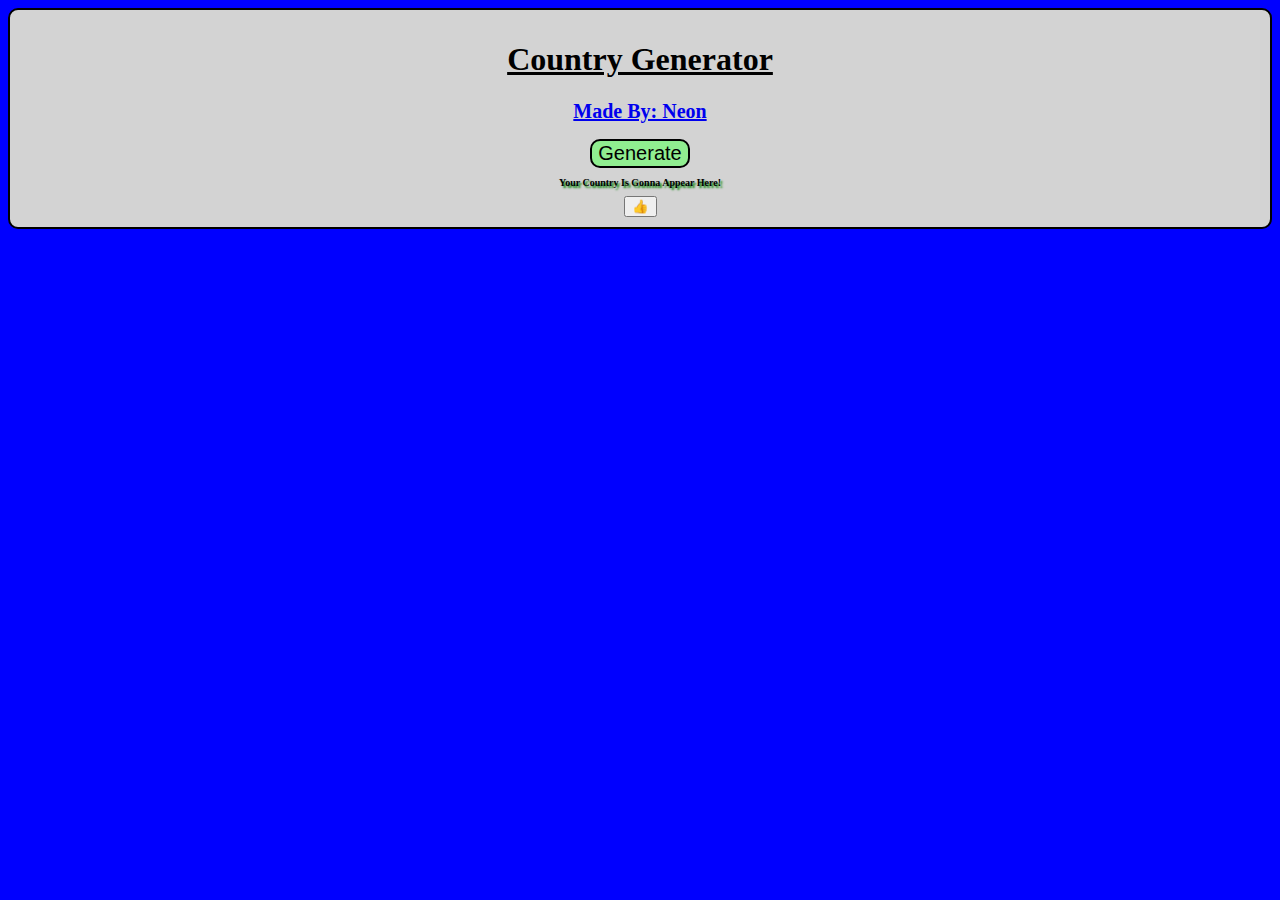
<file: index.html>
<!DOCTYPE html>
<html lang="en">

<head>
  <meta charset="utf-8">
  <meta name="viewport" content="width=device-width">
  <title>Country Gen</title>
  <link href="style.css" rel="stylesheet" type="text/css" />
</head>

<body class="Body">
  <div class="container">
    <u>
    <h1>Country Generator</h1>
    </u>
    <a href="Social.html">
    <h2 class="Subtitle">Made By: Neon</h2>
    </a>
    <button id="Button" class="Button">Generate</button>
    <h2 id="Output" class="Output">Your Country Is Gonna Appear Here!</h2>
    <a href="https://github.com/Neootic3/Country-Generator-1.0">
    <button>👍</button>
    </a>
  </div>
  <script src="script.js"></script>
</body>

</html>
</file>
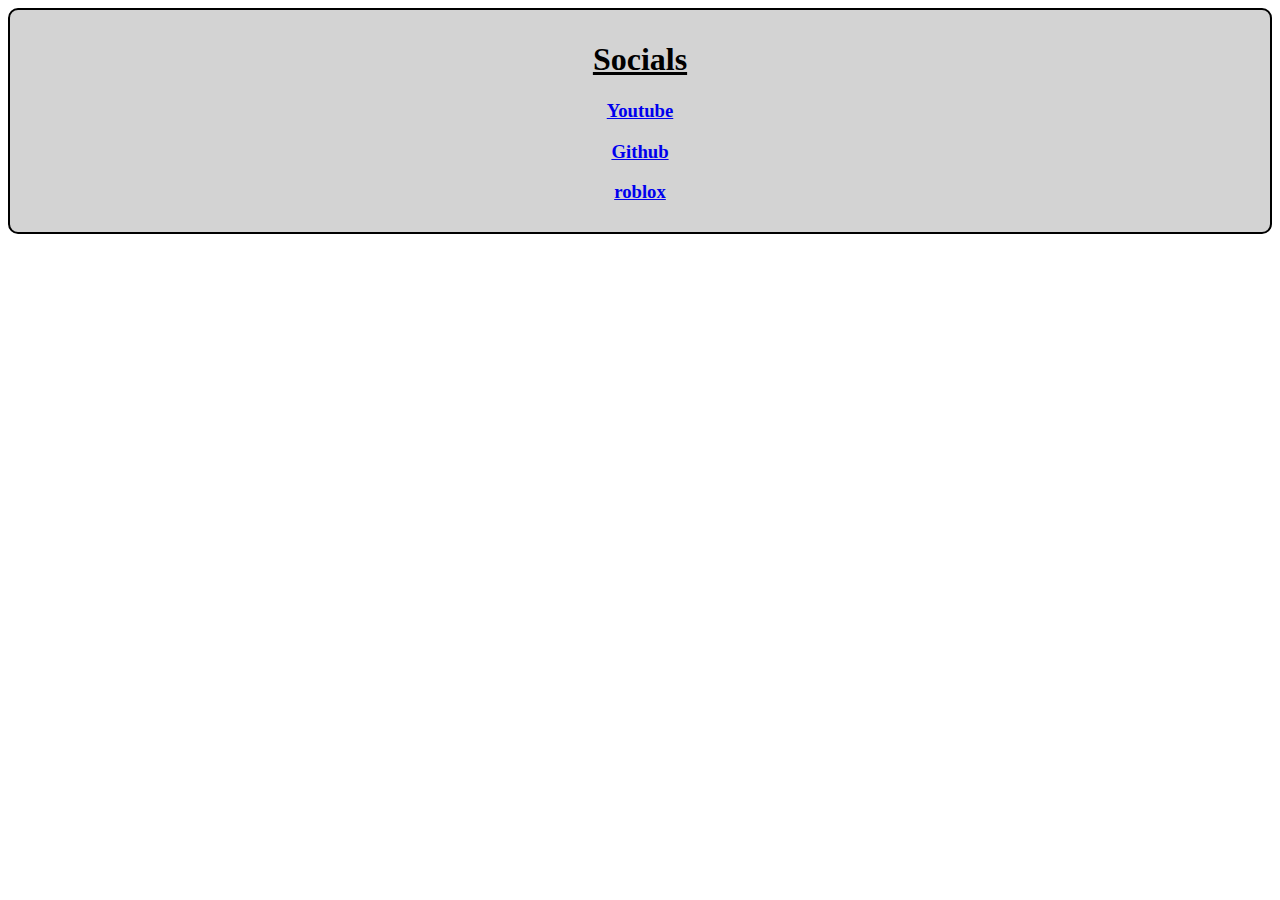
<file: Social.html>
<!DOCTYPE html>
<html lang="en">

<head>
  <meta charset="utf-8">
  <meta name="viewport" content="width=device-width">
  <title>Country Gen|Socials</title>
  <link href="style.css" rel="stylesheet" type="text/css" />
</head>

<body>
  <div class="Social">
    <u>
  <h1>Socials</h1>
    </u>
  <a href="https://m.youtube.com/channel/UC-o7vHT-_CpkaaCWSM3O7Bw">
  <h3>Youtube</h3>
  </a>
  <a href="https://github.com/Neootic3">
    <h3>Github</h3>
  </a>
  <a href="https://www.roblox.com/users/1260665228/profile"> 
    <h3>roblox</h3>
  </a>
  </div> 
  <script src="script.js"></script>
</body>

</html>
</file>
<file: style.css>
html {
  height: 100%;
  width: 100%;
}
.Body{
  background-color: blue;
}

.container{
  text-align: center;
  border: 2px solid black;
  border-radius: 10px;
  background-color: lightgrey;
  padding: 10px 10px;
  margin: auto;
}
.Button{
  border-radius: 10px;
  background-color: lightgreen;
  font-size: 20px;
  border: 2px solid black;
  color: black;
}
.Button:hover{
  background-color: green;
}
.Output{
  font-size: 10px;
  text-shadow: 2px 2px 2px green;
}
.Subtitle{
  font-size: 20px;
}
.Social{
  border: 2px solid black;
  border-radius: 10px;
  background-color: lightgrey;
  padding: 10px 10px;
  text-align: center;
}
</file>
